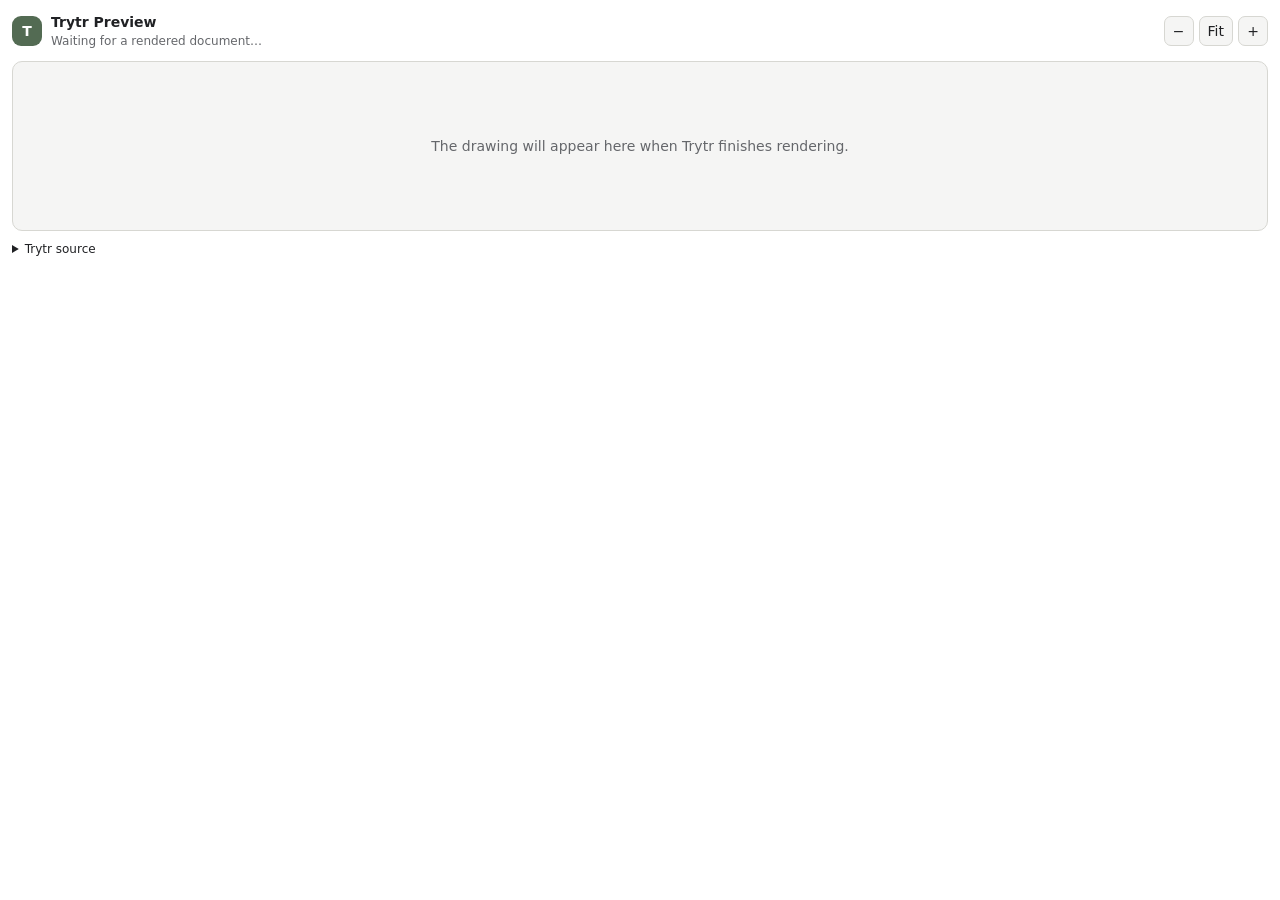
<file: mcp/ui/preview.html>
<!doctype html>
<html lang="en">
<head>
  <meta charset="utf-8">
  <meta name="viewport" content="width=device-width, initial-scale=1">
  <title>Trytr Preview</title>
  <style>
    :root {
      color-scheme: light dark;
      --surface: var(--color-background-secondary, #f5f5f4);
      --ink: var(--color-text-primary, #202124);
      --muted: var(--color-text-secondary, #65676b);
      --line: var(--color-border-primary, #d7d7d2);
      --accent: #536b53;
      font: 14px/1.45 var(--font-sans, system-ui, sans-serif);
    }
    :root[data-theme="light"] { color-scheme: light; }
    :root[data-theme="dark"] { color-scheme: dark; }
    * { box-sizing: border-box; }
    body { margin: 0; color: var(--ink); }
    .app { display: grid; gap: 10px; padding: 12px; }
    .topbar { display: flex; align-items: center; justify-content: space-between; gap: 12px; }
    .brand { display: flex; align-items: center; gap: 9px; min-width: 0; }
    .mark {
      display: grid; place-items: center; width: 30px; height: 30px; flex: 0 0 auto;
      border-radius: 9px; background: var(--accent); color: #fff; font-weight: 750;
    }
    h1 { margin: 0; font-size: 14px; font-weight: 650; }
    #status { margin: 1px 0 0; color: var(--muted); font-size: 12px; }
    .tools { display: flex; gap: 5px; }
    button, summary {
      color: var(--ink); font: inherit; cursor: pointer;
    }
    button {
      min-width: 30px; min-height: 30px; padding: 3px 8px;
      border: 1px solid var(--line); border-radius: 7px; background: var(--surface);
    }
    button:hover { border-color: var(--accent); }
    button:focus-visible, summary:focus-visible { outline: 2px solid var(--accent); outline-offset: 2px; }
    .canvas {
      display: grid; place-items: center; min-height: 170px; max-height: 560px;
      overflow: auto; border: 1px solid var(--line); border-radius: 10px;
      background-color: var(--surface);
      background-image: radial-gradient(color-mix(in srgb, var(--muted) 22%, transparent) 0.7px, transparent 0.7px);
      background-size: 14px 14px;
    }
    .text-canvas {
      display: none; max-width: 100%; max-height: 560px; overflow: auto;
      border: 1px solid var(--line); border-radius: 10px; background: var(--surface);
    }
    .math-canvas {
      display: none; max-width: 100%; max-height: 320px; overflow: auto;
      padding: 14px 16px; border: 1px solid var(--line); border-radius: 10px;
      background: var(--surface);
    }
    .math-canvas math { font-size: 1.2em; }
    #parameters {
      display: none; gap: 10px; padding: 10px 12px;
      border: 1px solid var(--line); border-radius: 10px; background: var(--surface);
    }
    .parameter-control { display: grid; grid-template-columns: minmax(90px, 1fr) minmax(120px, 3fr) 4ch; align-items: center; gap: 10px; }
    .parameter-control label { overflow: hidden; text-overflow: ellipsis; white-space: nowrap; }
    .parameter-control input { width: 100%; accent-color: var(--accent); }
    .parameter-control output { font-variant-numeric: tabular-nums; text-align: right; }
    #text-output {
      width: max-content; max-width: none; max-height: none; margin: 0; padding: 12px;
      border: 0; border-radius: 0; white-space: pre; overflow: visible;
      font: 12px/1 var(--font-mono, ui-monospace, monospace);
      transform-origin: top left;
    }
    .block-sextant {
      display: inline-block; width: 1.667ch; margin-right: -0.667ch;
      transform: scaleX(0.6); transform-origin: left center;
    }
    #drawing { display: none; width: 100%; height: auto; max-height: 560px; object-fit: contain; }
    #empty { padding: 24px; color: var(--muted); text-align: center; }
    details { color: var(--muted); font-size: 12px; }
    summary { width: fit-content; }
    pre {
      max-height: 220px; margin: 8px 0 0; padding: 10px; overflow: auto;
      border: 1px solid var(--line); border-radius: 8px; color: var(--ink);
      background: var(--surface); font: 12px/1.5 var(--font-mono, ui-monospace, monospace);
      white-space: pre-wrap; overflow-wrap: anywhere;
    }
    @media (max-width: 420px) {
      .app { padding: 9px; }
      .canvas { min-height: 140px; }
    }
  </style>
</head>
<body>
  <main class="app" aria-label="Trytr drawing preview">
    <header class="topbar">
      <div class="brand">
        <span class="mark" aria-hidden="true">T</span>
        <div>
          <h1>Trytr Preview</h1>
          <p id="status" role="status" aria-live="polite">Waiting for a rendered document…</p>
        </div>
      </div>
      <nav class="tools" aria-label="Preview controls">
        <button id="zoom-out" type="button" title="Zoom out" aria-label="Zoom out">−</button>
        <button id="zoom-reset" type="button" title="Reset zoom" aria-label="Reset zoom">Fit</button>
        <button id="zoom-in" type="button" title="Zoom in" aria-label="Zoom in">+</button>
      </nav>
    </header>
    <section class="canvas" aria-label="Rendered Trytr drawing">
      <p id="empty">The drawing will appear here when Trytr finishes rendering.</p>
      <img id="drawing" alt="Rendered Trytr vector drawing">
    </section>
    <section class="text-canvas" id="text-canvas" aria-label="Rendered Trytr text drawing">
      <pre id="text-output"></pre>
    </section>
    <section class="math-canvas" id="math-canvas" aria-label="Typeset Trytr mathematics"></section>
    <section id="parameters" aria-label="Interactive document parameters"></section>
    <details>
      <summary>Trytr source</summary>
      <pre id="source">No source received.</pre>
    </details>
  </main>
  <script>
    (() => {
      const status = document.getElementById("status");
      const empty = document.getElementById("empty");
      const drawing = document.getElementById("drawing");
      const canvas = document.querySelector(".canvas");
      const textCanvas = document.getElementById("text-canvas");
      const textOutput = document.getElementById("text-output");
      const mathCanvas = document.getElementById("math-canvas");
      const sourceView = document.getElementById("source");
      const parametersView = document.getElementById("parameters");
      let zoom = 1;
      let ready = false;
      let canCallServerTools = false;
      let currentSource = "";
      let parameterValues = {};
      let parameterSignature = "";
      let renderTimer = 0;
      let renderGeneration = 0;

      function send(method, params = {}) {
        window.parent.postMessage({ jsonrpc: "2.0", method, params }, "*");
      }

      function sendSize() {
        if (!ready) return;
        send("ui/notifications/size-changed", {
          width: document.documentElement.scrollWidth,
          height: document.documentElement.scrollHeight,
        });
      }

      function request(method, params) {
        const id = `trytr-${Date.now()}-${Math.random().toString(16).slice(2)}`;
        return new Promise((resolve, reject) => {
          const timeout = window.setTimeout(() => {
            window.removeEventListener("message", onMessage);
            reject(new Error(`The chat host did not respond to ${method}.`));
          }, 8000);
          const onMessage = (event) => {
            if (event.source !== window.parent || event.data?.id !== id) return;
            window.removeEventListener("message", onMessage);
            window.clearTimeout(timeout);
            if (event.data.error) reject(new Error(event.data.error.message || "Host request failed"));
            else resolve(event.data.result || {});
          };
          window.addEventListener("message", onMessage);
          window.parent.postMessage({ jsonrpc: "2.0", id, method, params }, "*");
        });
      }

      function setZoom(value) {
        zoom = Math.max(0.5, Math.min(2.5, value));
        drawing.style.width = `${zoom * 100}%`;
        textOutput.style.fontSize = `${12 * zoom}px`;
        document.getElementById("zoom-reset").textContent = zoom === 1 ? "Fit" : `${Math.round(zoom * 100)}%`;
      }

      function toBase64Utf8(value) {
        const bytes = new TextEncoder().encode(value);
        let binary = "";
        for (let offset = 0; offset < bytes.length; offset += 0x8000) {
          binary += String.fromCharCode(...bytes.subarray(offset, offset + 0x8000));
        }
        return btoa(binary);
      }

      const mathmlNamespace = "http://www.w3.org/1998/Math/MathML";
      const mathmlElements = new Set([
        "math", "mtable", "mtr", "mtd", "mrow", "mi", "mn", "mo", "mtext",
        "mfrac", "msqrt", "msub", "msup", "msubsup",
      ]);

      function copyMathmlNode(sourceNode) {
        if (sourceNode.nodeType === Node.TEXT_NODE) {
          return document.createTextNode(sourceNode.nodeValue || "");
        }
        if (sourceNode.nodeType !== Node.ELEMENT_NODE ||
            sourceNode.namespaceURI !== mathmlNamespace ||
            !mathmlElements.has(sourceNode.localName)) return null;
        const copy = document.createElementNS(mathmlNamespace, sourceNode.localName);
        if (sourceNode.localName === "math" &&
            sourceNode.getAttribute("display") === "block") {
          copy.setAttribute("display", "block");
        }
        for (const child of sourceNode.childNodes) {
          const safeChild = copyMathmlNode(child);
          if (safeChild === null) return null;
          copy.append(safeChild);
        }
        return copy;
      }

      function showMathml(value) {
        mathCanvas.replaceChildren();
        mathCanvas.style.display = "none";
        if (typeof value !== "string" || value.length === 0) return;
        const parsed = new DOMParser().parseFromString(value, "application/xml");
        const root = parsed.documentElement;
        if (root.localName !== "math" || root.namespaceURI !== mathmlNamespace ||
            parsed.querySelector("parsererror")) return;
        const safeMath = copyMathmlNode(root);
        if (safeMath === null) return;
        mathCanvas.append(safeMath);
        mathCanvas.style.display = "grid";
      }

      function showResult(result) {
        const data = result?.structuredContent;
        showMathml(data?.mathml);
        const text = result?.content?.find(
          (item) => item.type === "text" && typeof item.text === "string"
        )?.text;
        const textSvg = result?.content?.find(
          (item) => item.type === "text" && typeof item.text === "string" && item.text.startsWith("<svg ")
        )?.text;
        const svg = typeof data?.svg === "string" ? data.svg : textSvg;
        if ((data?.ok || textSvg) && typeof svg === "string" && svg.startsWith("<svg ")) {
          textCanvas.style.display = "none";
          canvas.style.display = "grid";
          drawing.src = `data:image/svg+xml;base64,${toBase64Utf8(svg)}`;
          drawing.style.display = "block";
          empty.style.display = "none";
          status.textContent = data.message || "Rendered successfully.";
          return;
        }
        if (data?.ok === true && result?.isError !== true && typeof text === "string") {
          textOutput.replaceChildren();
          const pendingText = [];
          let converted = 0;
          const flushText = () => {
            if (pendingText.length === 0) return;
            textOutput.append(document.createTextNode(pendingText.join("")));
            pendingText.length = 0;
          };
          for (const character of text) {
            const codePoint = character.codePointAt(0);
            if (codePoint >= 0x1fb00 && codePoint <= 0x1fb3b && converted < 5000) {
              flushText();
              const span = document.createElement("span");
              span.className = "block-sextant";
              span.textContent = character;
              textOutput.append(span);
              converted += 1;
            } else {
              pendingText.push(character);
            }
          }
          flushText();
          drawing.removeAttribute("src");
          drawing.style.display = "none";
          canvas.style.display = "none";
          textCanvas.style.display = "block";
          status.textContent = data.message || "Rendered as text.";
          return;
        }
        textCanvas.style.display = "none";
        canvas.style.display = "grid";
        const diagnostic = data?.message || text;
        status.textContent = diagnostic || "No preview data was returned.";
        drawing.removeAttribute("src");
        drawing.style.display = "none";
        empty.style.display = "block";
        empty.textContent = diagnostic || "This client returned no renderable preview data.";
      }

      function unwrapResult(value) {
        return value?.result && typeof value.result === "object" ? value.result : value;
      }

      function renderParameterControls(parameters) {
        if (!Array.isArray(parameters) || parameters.length === 0) {
          parametersView.replaceChildren();
          parameterSignature = "";
          parameterValues = {};
          parametersView.style.display = "none";
          return;
        }
        const descriptors = parameters.filter((parameter) => parameter &&
          typeof parameter.id === "string" && Number.isInteger(parameter.min) &&
          Number.isInteger(parameter.max) && Number.isInteger(parameter.step) &&
          Number.isInteger(parameter.value));
        const signature = JSON.stringify(descriptors.map(({id, label, min, max, step}) =>
          [id, label, min, max, step]));
        if (signature === parameterSignature) {
          for (const parameter of descriptors) {
            parameterValues[parameter.id] = parameter.value;
            const input = document.getElementById(`parameter-${parameter.id}`);
            const output = input?.closest(".parameter-control")?.querySelector("output");
            if (input && output && document.activeElement !== input) {
              input.value = String(parameter.value);
              output.textContent = String(parameter.value);
            }
          }
          return;
        }
        parametersView.replaceChildren();
        parameterSignature = signature;
        parameterValues = {};
        for (const parameter of descriptors) {
          parameterValues[parameter.id] = parameter.value;
          const row = document.createElement("div");
          row.className = "parameter-control";
          const label = document.createElement("label");
          label.htmlFor = `parameter-${parameter.id}`;
          label.textContent = parameter.label || parameter.id;
          const input = document.createElement("input");
          input.type = "range";
          input.id = `parameter-${parameter.id}`;
          input.min = String(parameter.min);
          input.max = String(parameter.max);
          input.step = String(parameter.step);
          input.value = String(parameter.value);
          const output = document.createElement("output");
          output.setAttribute("for", input.id);
          output.textContent = String(parameter.value);
          input.addEventListener("input", () => {
            const value = Number(input.value);
            parameterValues[parameter.id] = value;
            output.textContent = String(value);
            window.clearTimeout(renderTimer);
            renderTimer = window.setTimeout(() => rerenderWithParameters(), 180);
          });
          row.append(label, input, output);
          parametersView.append(row);
        }
        parametersView.style.display = parametersView.childElementCount ? "grid" : "none";
      }

      async function loadRenderedPreview(value, generation) {
        const result = unwrapResult(value);
        const data = result?.structuredContent;
        renderParameterControls(data?.parameters);
        const previewId = data?.previewId;
        if (typeof previewId !== "string") {
          showResult(result);
          return;
        }
        if (!canCallServerTools) {
          status.textContent = "This host did not enable calls from embedded views.";
          empty.textContent = "Use an MCP Apps host that supports app-to-server tool calls to load this drawing.";
          return;
        }
        status.textContent = "Rendered successfully. Loading the drawing…";
        try {
          const preview = unwrapResult(await request("tools/call", {
            name: "get_trytr_preview",
            arguments: { previewId },
          }));
          if (generation === renderGeneration) showResult(preview);
        } catch (error) {
          if (generation !== renderGeneration) return;
          status.textContent = "The preview host could not load the drawing.";
          empty.textContent = error.message;
        }
      }

      async function rerenderWithParameters() {
        if (!currentSource || !canCallServerTools) return;
        const generation = ++renderGeneration;
        status.textContent = "Updating the drawing…";
        try {
          const result = await request("tools/call", {
            name: "render_trytr",
            arguments: { source: currentSource, parameters: { ...parameterValues } },
          });
          if (generation === renderGeneration) await loadRenderedPreview(result, generation);
        } catch (error) {
          if (generation !== renderGeneration) return;
          status.textContent = "The updated drawing could not be rendered.";
          empty.textContent = error.message;
        }
      }

      function applyHostContext(context) {
        if (context?.theme === "dark" || context?.theme === "light") {
          document.documentElement.dataset.theme = context.theme;
        }
        const variables = context?.styles?.variables;
        if (variables && typeof variables === "object") {
          for (const [name, value] of Object.entries(variables)) {
            if (name.startsWith("--") && typeof value === "string") {
              document.documentElement.style.setProperty(name, value);
            }
          }
        }
      }

      document.getElementById("zoom-out").addEventListener("click", () => setZoom(zoom - 0.15));
      document.getElementById("zoom-in").addEventListener("click", () => setZoom(zoom + 0.15));
      document.getElementById("zoom-reset").addEventListener("click", () => setZoom(1));

      window.addEventListener("message", (event) => {
        if (event.source !== window.parent || event.data?.jsonrpc !== "2.0") return;
        const { method, params } = event.data;
        if (method === "ui/notifications/tool-input" && typeof params?.arguments?.source === "string") {
          currentSource = params.arguments.source;
          sourceView.textContent = params.arguments.source;
        } else if (method === "ui/notifications/tool-result") {
          const generation = ++renderGeneration;
          void loadRenderedPreview(params, generation);
        } else if (method === "ui/notifications/host-context-changed") {
          applyHostContext(params);
        }
      });

      request("ui/initialize", {
        protocolVersion: "2026-01-26",
        appInfo: { name: "trytr-preview", version: "0.1.0-alpha.1" },
        appCapabilities: { availableDisplayModes: ["inline", "fullscreen"] },
      }).then((initializeResult) => {
        applyHostContext(initializeResult.hostContext);
        canCallServerTools = Boolean(initializeResult.hostCapabilities?.serverTools);
        ready = true;
        send("ui/notifications/initialized");
        sendSize();
      }).catch((error) => {
        status.textContent = "Embedded preview needs an MCP Apps-capable chat host.";
        empty.textContent = error.message;
      });

      if ("ResizeObserver" in window) {
        new ResizeObserver(sendSize).observe(document.body);
      }
    })();
  </script>
</body>
</html>
</file>
